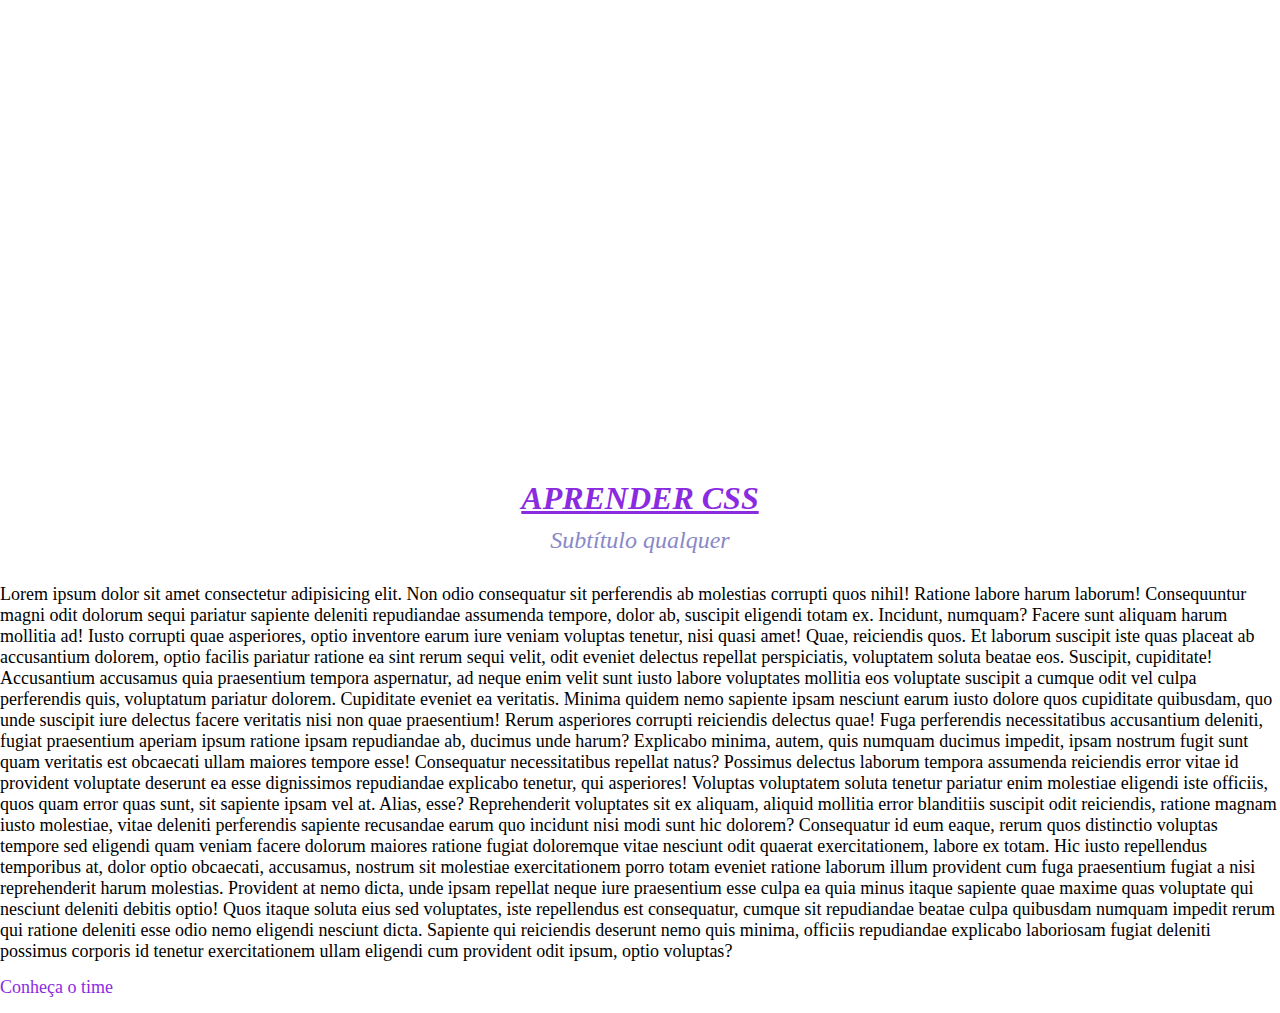
<file: index.html>
<!DOCTYPE html>
<html lang="pt-br">
<head>
    <meta charset="UTF-8">
    <meta name="viewport" content="width=device-width, initial-scale=1.0">
    <title>Curso de CSS</title>
    <link rel="stylesheet" href="style.css">
</head>
<body>
    <div class="bg">
    </div>
    <h1>Aprender CSS</h1>
    <h2>Subtítulo qualquer</h2>
    <p>Lorem ipsum dolor sit amet consectetur adipisicing elit. 
        Non odio consequatur sit perferendis ab molestias corrupti quos nihil! 
        Ratione labore harum laborum! 
        Consequuntur magni odit dolorum sequi pariatur sapiente deleniti repudiandae assumenda tempore, dolor ab, suscipit eligendi totam ex. 
        Incidunt, numquam? Facere sunt aliquam harum mollitia ad! 
        Iusto corrupti quae asperiores, optio inventore earum iure veniam voluptas tenetur, nisi quasi amet! 
        Quae, reiciendis quos. 
        Et laborum suscipit iste quas placeat ab accusantium dolorem, optio facilis pariatur ratione ea sint rerum sequi velit, 
        odit eveniet delectus repellat perspiciatis, voluptatem soluta beatae eos. 
        Suscipit, cupiditate! Accusantium accusamus quia praesentium tempora aspernatur, 
        ad neque enim velit sunt iusto labore voluptates mollitia eos voluptate suscipit a cumque odit vel culpa perferendis quis, 
        voluptatum pariatur dolorem. Cupiditate eveniet ea veritatis. 
        Minima quidem nemo sapiente ipsam nesciunt earum iusto dolore quos cupiditate quibusdam, 
        quo unde suscipit iure delectus facere veritatis nisi non quae praesentium! 
        Rerum asperiores corrupti reiciendis delectus quae! 
        Fuga perferendis necessitatibus accusantium deleniti, 
        fugiat praesentium aperiam ipsum ratione ipsam repudiandae ab, 
        ducimus unde harum? Explicabo minima, autem, quis numquam ducimus impedit, 
        ipsam nostrum fugit sunt quam veritatis est obcaecati ullam maiores tempore esse! 
        Consequatur necessitatibus repellat natus? 
        Possimus delectus laborum tempora assumenda reiciendis error vitae id provident voluptate deserunt 
        ea esse dignissimos repudiandae explicabo tenetur, qui asperiores! 
        Voluptas voluptatem soluta tenetur pariatur enim molestiae eligendi iste officiis, 
        quos quam error quas sunt, sit sapiente ipsam vel at. 
        Alias, esse? Reprehenderit voluptates sit ex aliquam, aliquid mollitia error blanditiis suscipit odit reiciendis, 
        ratione magnam iusto molestiae, vitae deleniti perferendis sapiente recusandae earum quo incidunt nisi modi sunt hic dolorem? 
        Consequatur id eum eaque, rerum quos distinctio voluptas tempore sed eligendi quam veniam facere dolorum maiores 
        ratione fugiat doloremque vitae nesciunt odit quaerat exercitationem, labore ex totam. Hic iusto repellendus temporibus at, 
        dolor optio obcaecati, accusamus, nostrum sit molestiae exercitationem porro totam eveniet ratione laborum illum provident cum 
        fuga praesentium fugiat a nisi reprehenderit harum molestias. Provident at nemo dicta, unde ipsam repellat neque iure praesentium 
        esse culpa ea quia minus itaque sapiente quae maxime quas voluptate qui nesciunt deleniti debitis optio! 
        Quos itaque soluta eius sed voluptates, iste repellendus est consequatur, 
        cumque sit repudiandae beatae culpa quibusdam numquam impedit rerum qui ratione deleniti esse odio nemo eligendi nesciunt dicta. 
        Sapiente qui reiciendis deserunt nemo quis minima, officiis repudiandae explicabo laboriosam fugiat deleniti possimus corporis id 
        tenetur exercitationem ullam eligendi cum provident odit ipsum, optio voluptas?</p>
    <p><a href="./time.html" target="_blank" rel="noopener noreferrer">Conheça o time</a></p>
</body>
</html>
</file>
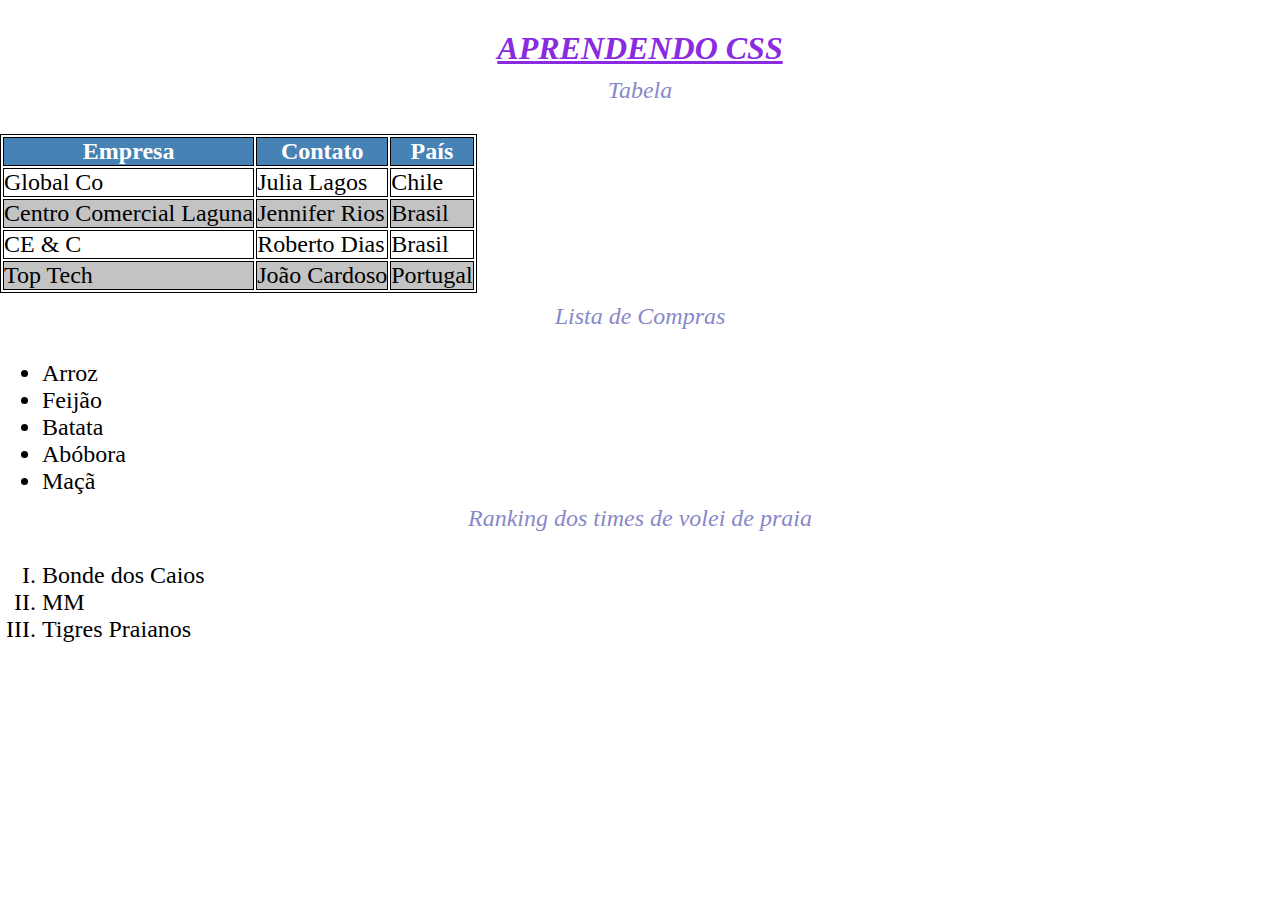
<file: info.html>
<!DOCTYPE html>
<html lang="pt-br">
<head>
    <meta charset="UTF-8">
    <meta name="viewport" content="width=device-width, initial-scale=1.0">
    <title>Listas, Tabelas, Box Model e Display</title>
    <link rel="stylesheet" href="style.css">
</head>
<body>
    <h1>Aprendendo CSS</h1>
    <h2>Tabela</h2>
    <table>
        <tr>
            <th>Empresa</th>
            <th>Contato</th>
            <th>País</th>
        </tr>
        <tr>
            <td>Global Co</td>
            <td>Julia Lagos</td>
            <td>Chile</td>
        </tr>
        <tr>
            <td>Centro Comercial Laguna</td>
            <td>Jennifer Rios</td>
            <td>Brasil</td>
        </tr>
        <tr>
            <td>CE & C</td>
            <td>Roberto Dias</td>
            <td>Brasil</td>
        </tr>
        <tr>
            <td>Top Tech</td>
            <td>João Cardoso</td>
            <td>Portugal</td>
        </tr>
    </table>

    <h2>Lista de Compras</h2>
    <ul>
        <li>Arroz</li>
        <li>Feijão</li>
        <li>Batata</li>
        <li>Abóbora</li>
        <li>Maçã</li>
    </ul>

    <h2>Ranking dos times de volei de praia</h2>
    <ol>
        <li>Bonde dos Caios</li>
        <li>MM</li>
        <li>Tigres Praianos</li>
    </ol>
</body>
</html>
</file>
<file: style.css>
:root {
    font-size: 62.5%;
}

* {
    margin: 0;
    padding: 0;
}

h1 {
    color: #8a2be2;
    font-size: 3.2rem;
    font-weight: 700;
    font-style: oblique;
    text-decoration: underline;
    text-transform: uppercase;
    text-align: center;
    margin: 30px 0 10px 0;
}

h2 {
    color: #8888c9;
    font-size: 2.4rem;
    font-weight: 500;
    font-style: italic;
    text-align: center;
    margin: 10px 0 30px 0;
}

.bg {
    width: 100vw;
    height: 50vh;
    background-image: url("https://images.unsplash.com/photo-1722755417793-6924c6b5ba93?q=80&w=2127&auto=format&fit=crop&ixlib=rb-4.0.3&ixid=M3wxMjA3fDB8MHxwaG90by1wYWdlfHx8fGVufDB8fHx8fA%3D%3D");
    background-size: cover;
    background-repeat: no-repeat;
    background-position: center;
}

p {
    font-size: 1.8rem;
    margin: 15px 0;
}

a {
    text-decoration: none;
    font-size: 1.8rem;
    color: #8a2be2;
}

a:visited {
    color: #8888c9;
}

a:hover {
    text-decoration: underline;
}

table, td, th {
    border: 1px solid #000;
}

table {
    font-size: 2.4rem;
    border-collapse: separate;
}

table tr:first-child {
    background-color: #4682b4;
    color: #fff;
}

table tr:nth-child(2n + 3) {
    background-color: #c3c3c3;
}

ul, ol {
    font-size: 2.4rem;
    padding-left: 4.2rem;
}

ul {
    list-style: disc;
}

ol {
    list-style: upper-roman;
}
</file>
